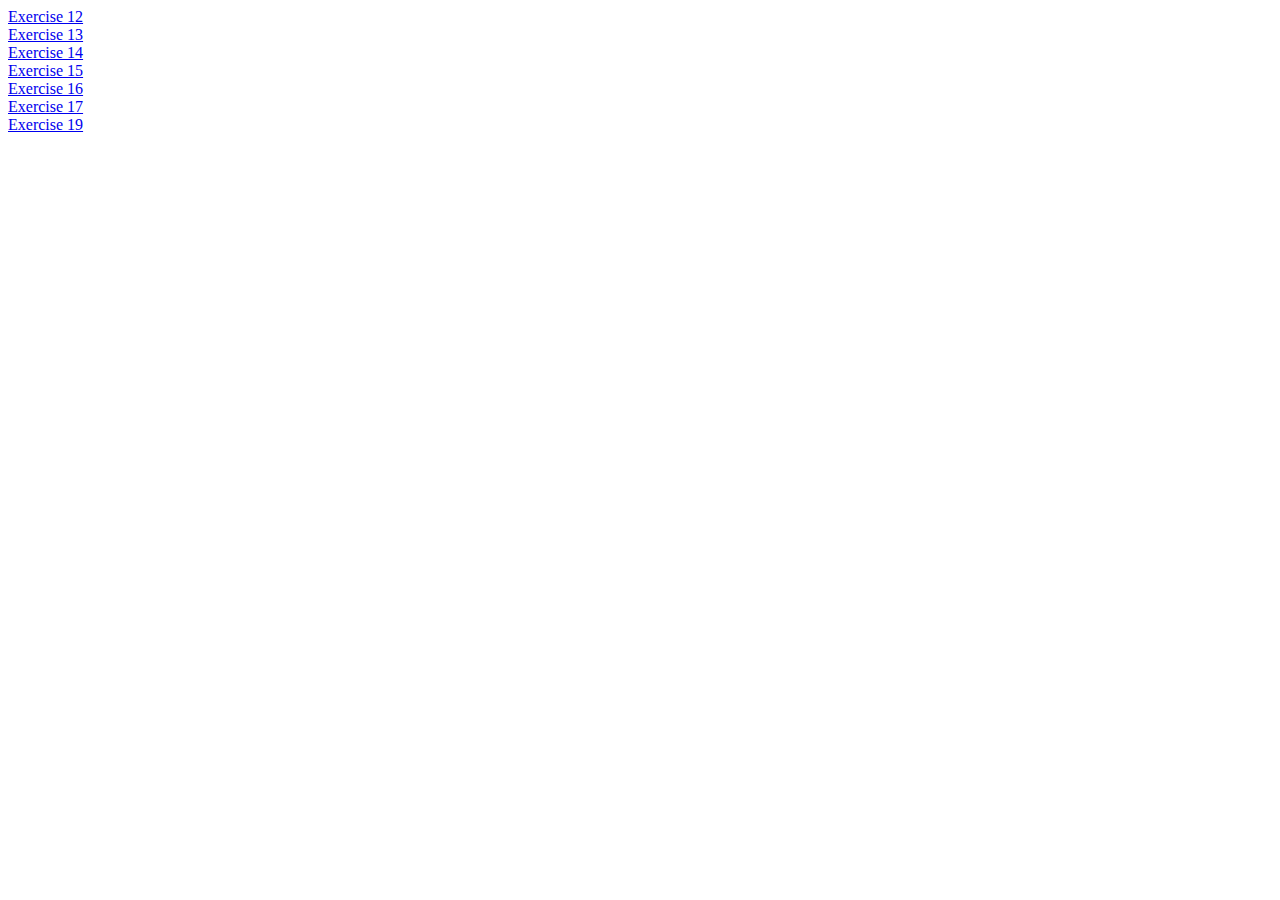
<file: index.html>
<html>

<body>
    <div>
        <a href="ex12.html">Exercise 12</a></br>
        <a href="ex13.html">Exercise 13</a></br>
        <a href="ex14.html">Exercise 14</a></br>
        <a href="ex15.html">Exercise 15</a></br>
        <a href="ex16.html">Exercise 16</a></br>
        <a href="ex17.html">Exercise 17</a></br>

        <a href="ex19.html">Exercise 19</a></br>
    </div>
</body>

</html>
</file>
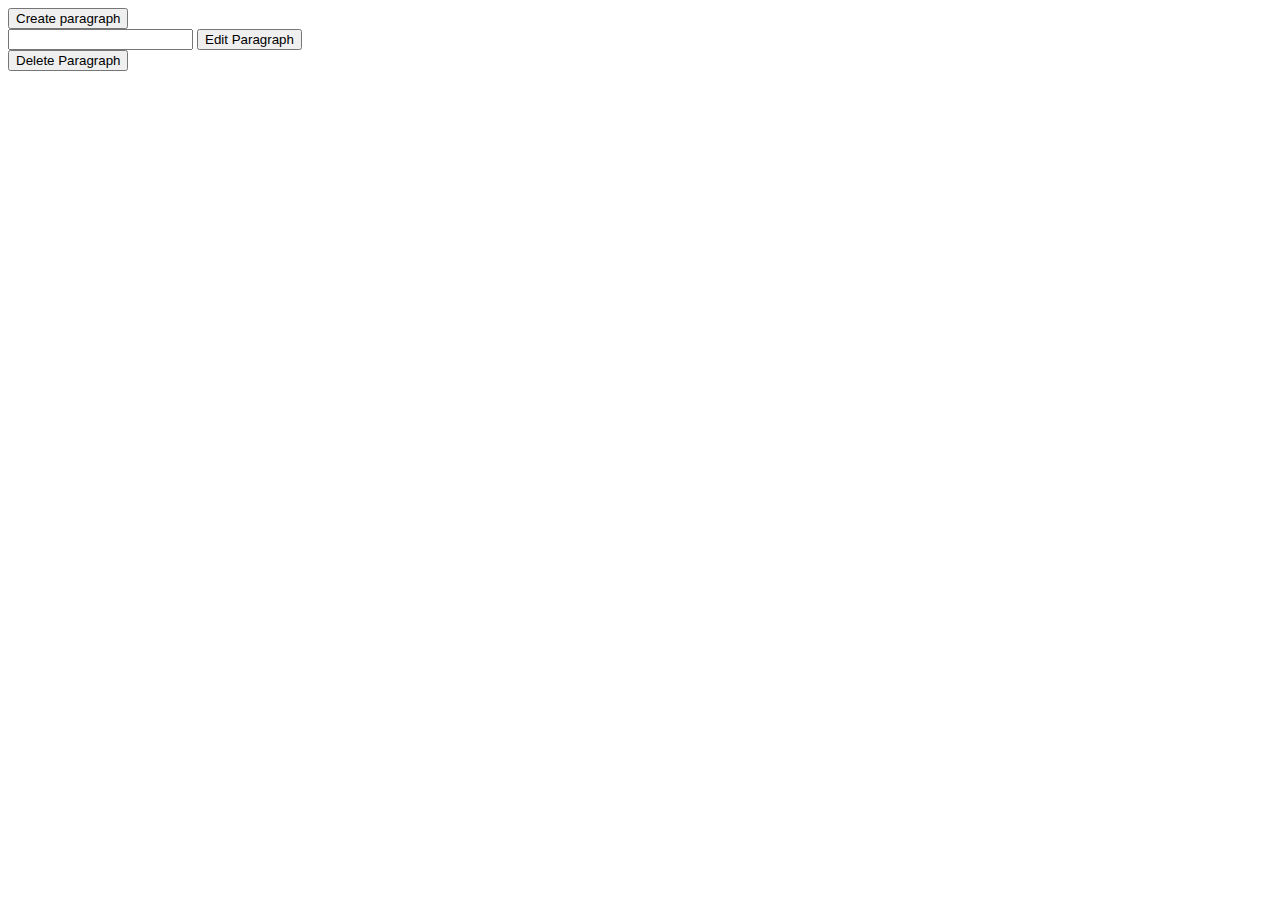
<file: ex14.html>
<html>
    <script src="ex14.js"></script>
<body>
    <input type="button" value="Create paragraph" onclick="createParagraph();">
    </br>
    <input type="text" id="text">
    <input type="button" value="Edit Paragraph" onclick="editParagraph();">
    </br>
    <input type="button" value="Delete Paragraph" onclick="deleteParagraph();">
<div id="paragraph"></div>
    </body>
</html>
</file>
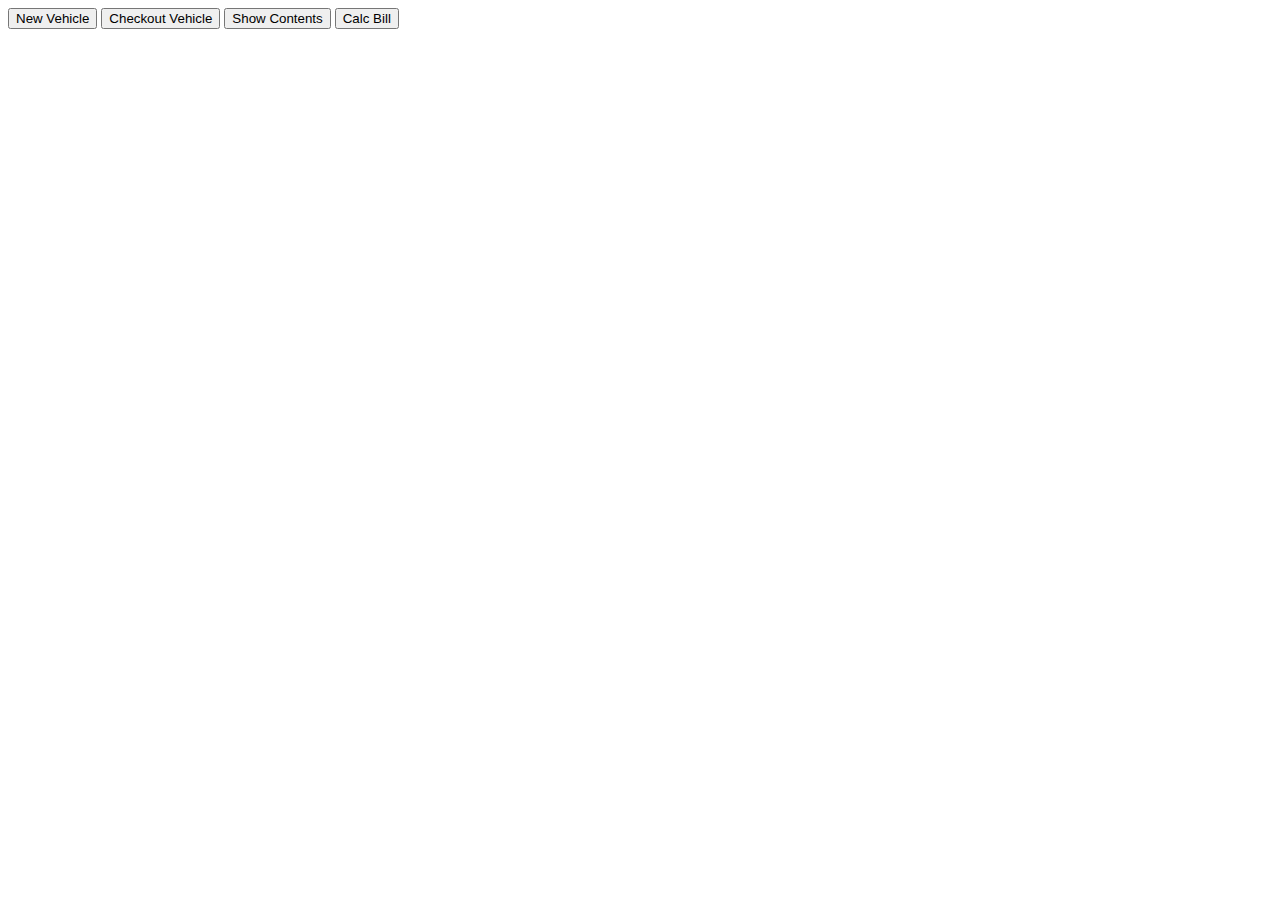
<file: ex17.html>
<html>
<script src="ex17.js"></script>
<link href="ex17.css" rel="stylesheet" type="text/css" />

<body>
    <div id="buttons">
        <input type="button" value="New Vehicle" onclick="showFields('new');">
        <input type="button" value="Checkout Vehicle" onclick="showFields('checkout');">
        <input type="button" value="Show Contents" onclick="showContents();">
        <input type="button" value="Calc Bill" onclick="showFields('bill');">
    </div>
    <br>
    <div id="fields">
        <table>
            <tbody>
                <tr>
                    <td>
                        <label for="vehicleReg" id="vehicleRegLabel">Vehicle Registration</label>
                    </td>
                    <td><input type="text" id="vehicleReg"></td>
                </tr>
                <tr>
                    <td>
                        <label for="vehicleType" id="vehicleTypeLabel">Vehicle Type</label>
                    </td>
                    <td><input type="text" id="vehicleType">
                    </td>
                </tr>
                <tr>
                    <td>
                        <label for="vehicleFaults" id="vehicleFaultsLabel">Vehicle Faults</label>
                    </td>
                    <td> <input type="text" id="vehicleFaults">
                    </td>
                </tr>
                <tr>
                    <td>
                        <input type="button" value="Submit" onclick="submit();" id="submit">
                    </td>
                </tr>
            </tbody>
        </table>
    </div>
    <br>
    <div id="output">
    </div>
</body>
</html>
</file>
<file: ex17.css>
#output {
    visibility: hidden;
    border-style: solid;
    border-width: thin;
    padding: 5px;
    max-width: 20%;
}

#fields {
    visibility: hidden;
    width: 350px;
}

#fields > table > tbody > tr > td {
    padding-right: 14px;
}

#output > table {
    width: 100%;
}

#output thead {
    text-align: left;
}

#output td {
    width: 30%;
}
</file>
